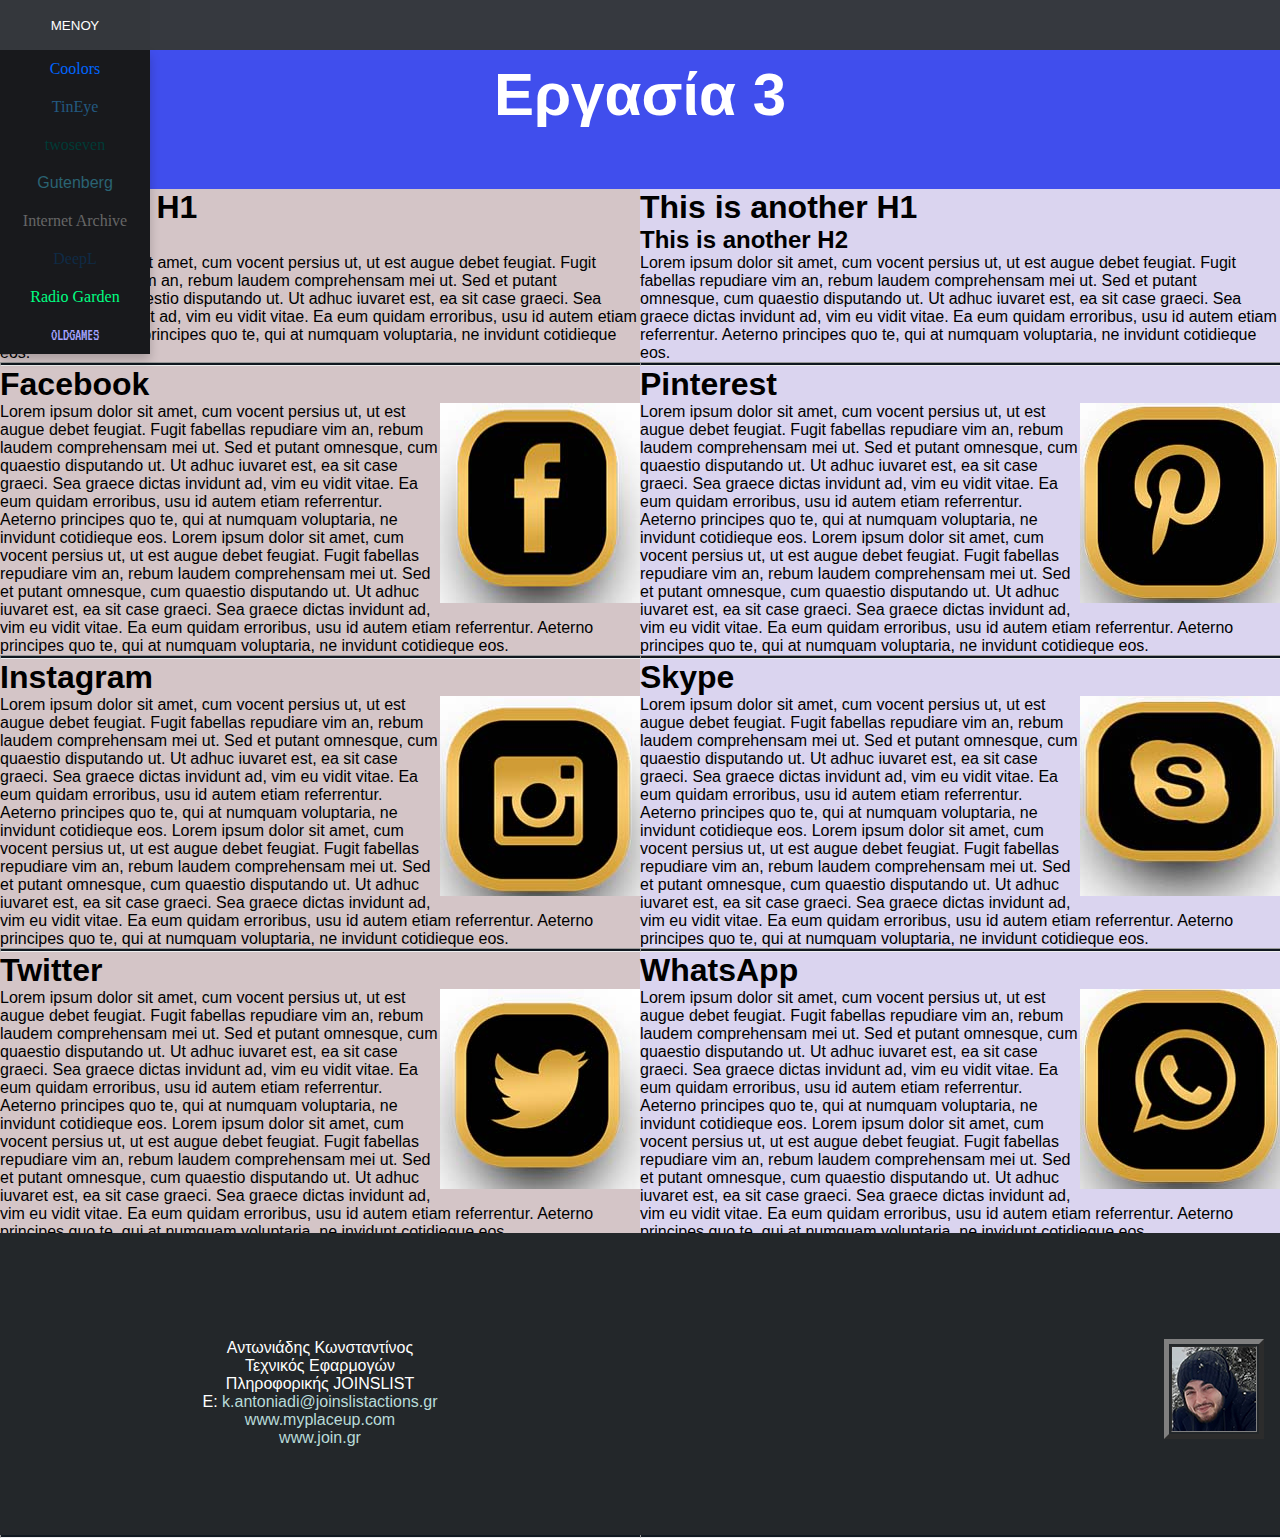
<file: Split Screen Blog/index.html>
<!DOCTYPE html>
<html lang="el">

<head>
    <meta charset="UTF-8">
    <meta name="viewport" content="width=device-width, initial-scale=1.0">
    <meta http-equiv="X-UA-Compatible" content="ie=edge">
    <link rel="stylesheet" href="css/main.css" type="text/css" />
    <link rel="preconnect" href="https://fonts.googleapis.com">
    <link rel="preconnect" href="https://fonts.gstatic.com" crossorigin>
    <link href="https://fonts.googleapis.com/css2?family=VT323&display=swap" rel="stylesheet">
    <title>CSC HTML-CSS</title>
</head>

<body>

    <nav class="navDefault">
        <div class="dropdown">
            <button>Μενού</button>

            <ul class="dropdownMenu">
                <li class="dropdownItem"><a href="https://coolors.co/" target="_blank" class="dropdownLink"><span
                            style="font-family: Inter; color: #0066ff">Coolors</span></a></li>
                <li class="dropdownItem"><a href="https://tineye.com/" target="_blank" class="dropdownLink"><span
                            style="font-family: Rokkitt; color: #235a81">TinEye</span></a></li>
                <li class="dropdownItem"><a href="https://twoseven.xyz/" target="_blank" class="dropdownLink"><span
                            style="font-family: Segoe UI; color: #003b36">twoseven</span></a></li>
                <li class="dropdownItem"><a href="https://www.gutenberg.org/" target="_blank" class="dropdownLink"><span
                            style="font-family: Helvetica; color: #2a6373">Gutenberg</span></a></li>
                <li class="dropdownItem"><a href="http://archive.org/" target="_blank" class="dropdownLink"><span
                            style="font-family: Segoe UI; color: #666666">Internet Archive</span></a></li>
                <li class="dropdownItem"><a href="https://www.deepl.com/translator" target="_blank"
                        class="dropdownLink"><span style="font-family: Segoe UI; color: #0f2b46">DeepL</span></a></li>
                <li class="dropdownItem"><a href="http://radio.garden/visit" target="_blank" class="dropdownLink"><span
                            style="font-family: Segoe UI; color: #00ff82">Radio Garden</span></a></li>
                <li class="dropdownItem"><a href="https://oldgamesdownload.com/" target="_blank"
                        class="dropdownLink"><span style="font-family: VT323; color: #a4a4ff">OLDGAMES</span></a></li>
            </ul>
        </div>
    </nav>


    <div class="header">
        <h1>Εργασία 3</h1>
    </div>

    <div class="container">
        <div class="left">
            <h1>This is an H1</h1>
            <h2>This is an H2</h2>
            <p>Lorem ipsum dolor sit amet, cum vocent persius ut, ut est augue debet feugiat. Fugit fabellas repudiare
                vim an, rebum laudem comprehensam mei ut. Sed et putant omnesque, cum quaestio disputando ut. Ut adhuc
                iuvaret est, ea sit case graeci. Sea graece dictas invidunt ad, vim eu vidit vitae. Ea eum quidam
                erroribus, usu id autem etiam referrentur. Aeterno principes quo te, qui at numquam voluptaria, ne
                invidunt cotidieque eos.</p>

            <hr style="width: 100%;height:2px;border-width:8;color:gray;background-color:#101820FF;">

            <h1>Facebook</h1>
            <img align="right" src="img/fb.png">
            <p class="color2">Lorem ipsum dolor sit amet, cum vocent persius ut, ut est augue debet feugiat. Fugit
                fabellas repudiare vim an, rebum laudem comprehensam mei ut. Sed et putant omnesque, cum quaestio
                disputando ut. Ut adhuc iuvaret est, ea sit case graeci. Sea graece dictas invidunt ad, vim eu vidit
                vitae. Ea eum quidam erroribus, usu id autem etiam referrentur. Aeterno principes quo te, qui at numquam
                voluptaria, ne invidunt cotidieque eos.
                Lorem ipsum dolor sit amet, cum vocent persius ut, ut est augue debet feugiat. Fugit fabellas repudiare
                vim an, rebum laudem comprehensam mei ut. Sed et putant omnesque, cum quaestio disputando ut. Ut adhuc
                iuvaret est, ea sit case graeci. Sea graece dictas invidunt ad, vim eu vidit vitae. Ea eum quidam
                erroribus, usu id autem etiam referrentur. Aeterno principes quo te, qui at numquam voluptaria, ne
                invidunt cotidieque eos.</p>

            <hr style="width: 100%;height:2px;border-width:8;color:gray;background-color:#101820FF;">


            <h1>Instagram</h1>
            <img align="right" src="img/ig.jpg">
            <p class="color2">Lorem ipsum dolor sit amet, cum vocent persius ut, ut est augue debet feugiat. Fugit
                fabellas repudiare vim an, rebum laudem comprehensam mei ut. Sed et putant omnesque, cum quaestio
                disputando ut. Ut adhuc iuvaret est, ea sit case graeci. Sea graece dictas invidunt ad, vim eu vidit
                vitae. Ea eum quidam erroribus, usu id autem etiam referrentur. Aeterno principes quo te, qui at numquam
                voluptaria, ne invidunt cotidieque eos. Lorem ipsum dolor sit amet, cum vocent persius ut, ut est augue
                debet feugiat. Fugit fabellas repudiare vim an, rebum laudem comprehensam mei ut. Sed et putant
                omnesque, cum quaestio disputando ut. Ut adhuc iuvaret est, ea sit case graeci. Sea graece dictas
                invidunt ad, vim eu vidit vitae. Ea eum quidam erroribus, usu id autem etiam referrentur. Aeterno
                principes quo te, qui at numquam voluptaria, ne invidunt cotidieque eos. </p>


            <hr style="width: 100%;height:2px;border-width:8;color:gray;background-color:#101820FF;">

            <h1>Twitter</h1>
            <img align="right" src="img/tw.jpg">
            <p class="color2">Lorem ipsum dolor sit amet, cum vocent persius ut, ut est augue debet feugiat. Fugit
                fabellas repudiare vim an, rebum laudem comprehensam mei ut. Sed et putant omnesque, cum quaestio
                disputando ut. Ut adhuc iuvaret est, ea sit case graeci. Sea graece dictas invidunt ad, vim eu vidit
                vitae. Ea eum quidam erroribus, usu id autem etiam referrentur. Aeterno principes quo te, qui at numquam
                voluptaria, ne invidunt cotidieque eos.
                Lorem ipsum dolor sit amet, cum vocent persius ut, ut est augue debet feugiat. Fugit fabellas repudiare
                vim an, rebum laudem comprehensam mei ut. Sed et putant omnesque, cum quaestio disputando ut. Ut adhuc
                iuvaret est, ea sit case graeci. Sea graece dictas invidunt ad, vim eu vidit vitae. Ea eum quidam
                erroribus, usu id autem etiam referrentur. Aeterno principes quo te, qui at numquam voluptaria, ne
                invidunt cotidieque eos.</p>

            <hr style="width: 100%;height:2px;border-width:8;color:gray;background-color:#101820FF;">


            <h1>Indeed</h1>
            <img align="right" src="img/in.jpg">
            <p class="color2">Lorem ipsum dolor sit amet, cum vocent persius ut, ut est augue debet feugiat. Fugit
                fabellas repudiare vim an, rebum laudem comprehensam mei ut. Sed et putant omnesque, cum quaestio
                disputando ut. Ut adhuc iuvaret est, ea sit case graeci. Sea graece dictas invidunt ad, vim eu vidit
                vitae. Ea eum quidam erroribus, usu id autem etiam referrentur. Aeterno principes quo te, qui at numquam
                voluptaria, ne invidunt cotidieque eos. Lorem ipsum dolor sit amet, cum vocent persius ut, ut est augue
                debet feugiat. Fugit fabellas repudiare vim an, rebum laudem comprehensam mei ut. Sed et putant
                omnesque, cum quaestio disputando ut. Ut adhuc iuvaret est, ea sit case graeci. Sea graece dictas
                invidunt ad, vim eu vidit vitae. Ea eum quidam erroribus, usu id autem etiam referrentur. Aeterno
                principes quo te, qui at numquam voluptaria, ne invidunt cotidieque eos. </p>


            <hr style="width: 100%;height:2px;border-width:8;color:gray;background-color:#101820FF;">

        </div>

        <div class="right">
            <h1>This is another H1</h1>
            <h2>This is another H2</h2>
            <p>Lorem ipsum dolor sit amet, cum vocent persius ut, ut est augue debet feugiat. Fugit fabellas repudiare
                vim an, rebum laudem comprehensam mei ut. Sed et putant omnesque, cum quaestio disputando ut. Ut adhuc
                iuvaret est, ea sit case graeci. Sea graece dictas invidunt ad, vim eu vidit vitae. Ea eum quidam
                erroribus, usu id autem etiam referrentur. Aeterno principes quo te, qui at numquam voluptaria, ne
                invidunt cotidieque eos.</p>

            <hr style="width: 100%;height:2px;border-width:8;color:gray;background-color:#101820FF;">

            <h1>Pinterest</h1>
            <img align="right" src="img/pint.jpg">
            <p class="color2">Lorem ipsum dolor sit amet, cum vocent persius ut, ut est augue debet feugiat. Fugit
                fabellas repudiare vim an, rebum laudem comprehensam mei ut. Sed et putant omnesque, cum quaestio
                disputando ut. Ut adhuc iuvaret est, ea sit case graeci. Sea graece dictas invidunt ad, vim eu vidit
                vitae. Ea eum quidam erroribus, usu id autem etiam referrentur. Aeterno principes quo te, qui at numquam
                voluptaria, ne invidunt cotidieque eos.
                Lorem ipsum dolor sit amet, cum vocent persius ut, ut est augue debet feugiat. Fugit fabellas repudiare
                vim an, rebum laudem comprehensam mei ut. Sed et putant omnesque, cum quaestio disputando ut. Ut adhuc
                iuvaret est, ea sit case graeci. Sea graece dictas invidunt ad, vim eu vidit vitae. Ea eum quidam
                erroribus, usu id autem etiam referrentur. Aeterno principes quo te, qui at numquam voluptaria, ne
                invidunt cotidieque eos.</p>

            <hr style="width: 100%;height:2px;border-width:8;color:gray;background-color:#101820FF;">


            <h1>Skype</h1>
            <img align="right" src="img/skype.jpg">
            <p class="color2">Lorem ipsum dolor sit amet, cum vocent persius ut, ut est augue debet feugiat. Fugit
                fabellas repudiare vim an, rebum laudem comprehensam mei ut. Sed et putant omnesque, cum quaestio
                disputando ut. Ut adhuc iuvaret est, ea sit case graeci. Sea graece dictas invidunt ad, vim eu vidit
                vitae. Ea eum quidam erroribus, usu id autem etiam referrentur. Aeterno principes quo te, qui at numquam
                voluptaria, ne invidunt cotidieque eos. Lorem ipsum dolor sit amet, cum vocent persius ut, ut est augue
                debet feugiat. Fugit fabellas repudiare vim an, rebum laudem comprehensam mei ut. Sed et putant
                omnesque, cum quaestio disputando ut. Ut adhuc iuvaret est, ea sit case graeci. Sea graece dictas
                invidunt ad, vim eu vidit vitae. Ea eum quidam erroribus, usu id autem etiam referrentur. Aeterno
                principes quo te, qui at numquam voluptaria, ne invidunt cotidieque eos. </p>


            <hr style="width: 100%;height:2px;border-width:8;color:gray;background-color:#101820FF;">

            <h1>WhatsApp</h1>
            <img align="right" src="img/wa.jpg">
            <p class="color2">Lorem ipsum dolor sit amet, cum vocent persius ut, ut est augue debet feugiat. Fugit
                fabellas repudiare vim an, rebum laudem comprehensam mei ut. Sed et putant omnesque, cum quaestio
                disputando ut. Ut adhuc iuvaret est, ea sit case graeci. Sea graece dictas invidunt ad, vim eu vidit
                vitae. Ea eum quidam erroribus, usu id autem etiam referrentur. Aeterno principes quo te, qui at numquam
                voluptaria, ne invidunt cotidieque eos.
                Lorem ipsum dolor sit amet, cum vocent persius ut, ut est augue debet feugiat. Fugit fabellas repudiare
                vim an, rebum laudem comprehensam mei ut. Sed et putant omnesque, cum quaestio disputando ut. Ut adhuc
                iuvaret est, ea sit case graeci. Sea graece dictas invidunt ad, vim eu vidit vitae. Ea eum quidam
                erroribus, usu id autem etiam referrentur. Aeterno principes quo te, qui at numquam voluptaria, ne
                invidunt cotidieque eos.</p>

            <hr style="width: 100%;height:2px;border-width:8;color:gray;background-color:#101820FF;">


            <h1>YouTube</h1>
            <img align="right" src="img/yt.jpg">
            <p class="color2">Lorem ipsum dolor sit amet, cum vocent persius ut, ut est augue debet feugiat. Fugit
                fabellas repudiare vim an, rebum laudem comprehensam mei ut. Sed et putant omnesque, cum quaestio
                disputando ut. Ut adhuc iuvaret est, ea sit case graeci. Sea graece dictas invidunt ad, vim eu vidit
                vitae. Ea eum quidam erroribus, usu id autem etiam referrentur. Aeterno principes quo te, qui at numquam
                voluptaria, ne invidunt cotidieque eos. Lorem ipsum dolor sit amet, cum vocent persius ut, ut est augue
                debet feugiat. Fugit fabellas repudiare vim an, rebum laudem comprehensam mei ut. Sed et putant
                omnesque, cum quaestio disputando ut. Ut adhuc iuvaret est, ea sit case graeci. Sea graece dictas
                invidunt ad, vim eu vidit vitae. Ea eum quidam erroribus, usu id autem etiam referrentur. Aeterno
                principes quo te, qui at numquam voluptaria, ne invidunt cotidieque eos. </p>


            <hr style="width: 100%;height:2px;border-width:8;color:gray;background-color:#101820FF;">

        </div>
    </div>


    <div class="footer">
        <div class="text">
            <p>Αντωνιάδης Κωνσταντίνος <br>
                Τεχνικός Εφαρμογών Πληροφορικής JOINSLIST <br>
                E: <a href="mailto:k.antoniadi@joinslistactions.gr">k.antoniadi@joinslistactions.gr</a> <br>
                <a href="www.myplaceup.com">www.myplaceup.com</a> <br>
                <a href="www.join.gr">www.join.gr</a>
            </p>
        </div>

        <div class="picture">
            <table width="100px" height="100px" border="5px solid black">
                <tr>
                    <td background="img/pic.jpg" rowspan="1"></td>

                </tr>

            </table>

        </div>

    </div>

</body>

</html>
</file>
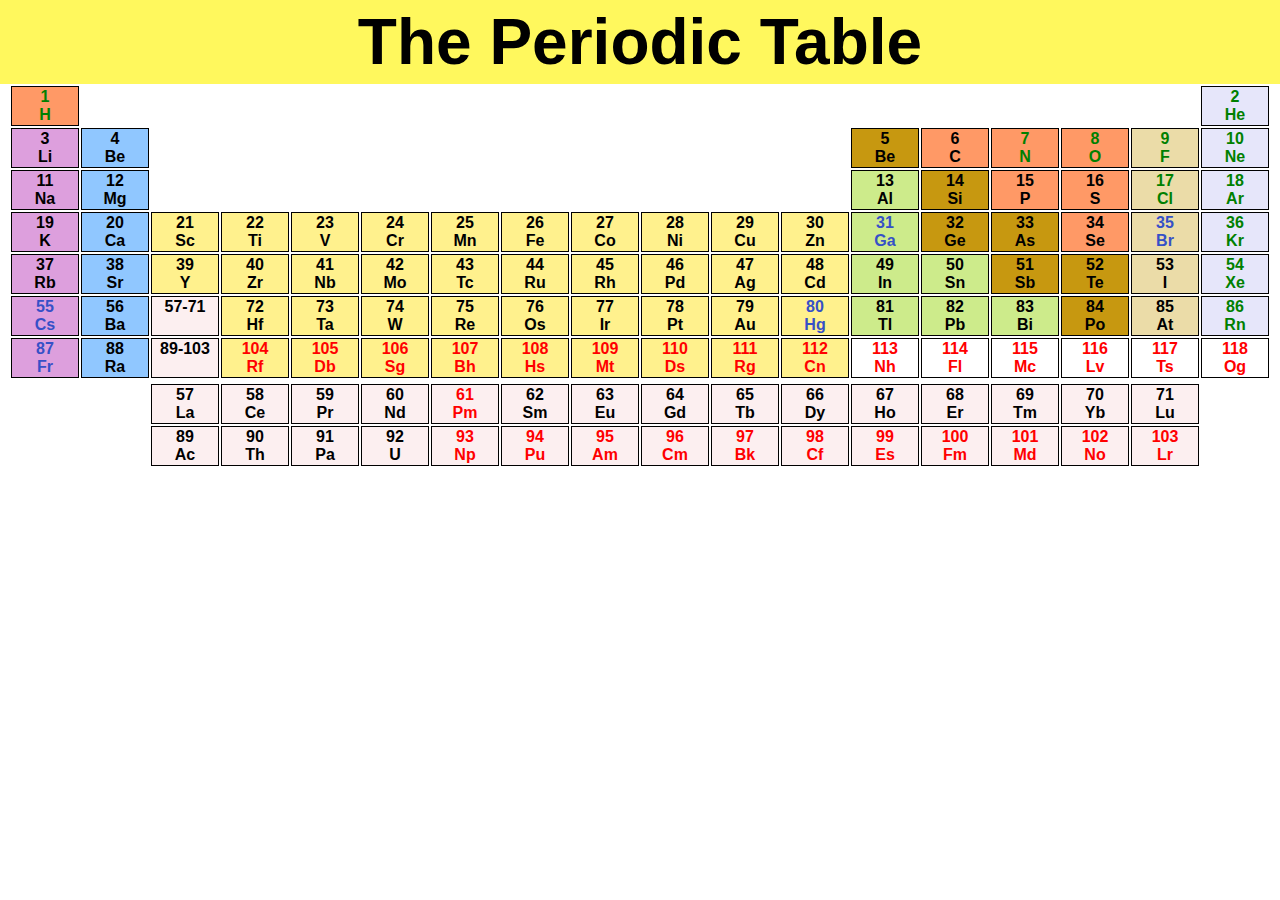
<file: Tables/periodic.html>
<!DOCTYPE html>
<html lang="en">

<head>
    <meta charset="UTF-8">
    <meta http-equiv="X-UA-Compatible" content="IE=edge">
    <meta name="viewport" content="width=device-width, initial-scale=1.0">
    <link rel="stylesheet" href="css/stylePeriodic.css">
    <title>CSC</title>
</head>

<body>

    <center>
        <h1 class="h1">The Periodic Table</h1>
        <table>
            <tr>
                <td class="bg_lightOrange text_green">1<br>H</td>
                <td class="noBorder" colspan="16"></td>
                <td class="bg_babyBlue text_green">2<br>He</td>
            </tr>
            <tr>
                <td class="bg_Pink">3<br>Li</td>
                <td class="bg_lightBlue">4<br>Be</td>
                <td class="noBorder" colspan="10"></td>
                <td class="bg_Gold">5<br>Be</td>
                <td class="bg_lightOrange">6<br>C</td>
                <td class="bg_lightOrange text_green">7<br>N</td>
                <td class="bg_lightOrange text_green">8<br>O</td>
                <td class="bg_lightYellow text_green">9<br>F</td>
                <td class="bg_babyBlue text_green">10<br>Ne</td>
            </tr>
            <tr>
                <td class="bg_Pink">11<br>Na</td>
                <td class="bg_lightBlue">12<br>Mg</td>
                <td class="noBorder" colspan="10"></td>
                <td class="bg_Lime">13<br>Al</td>
                <td class="bg_Gold">14<br>Si</td>
                <td class="bg_lightOrange">15<br>P</td>
                <td class="bg_lightOrange">16<br>S</td>
                <td class="bg_lightYellow text_green">17<br>Cl</td>
                <td class="bg_babyBlue text_green">18<br>Ar</td>
            </tr>
            <tr>
                <td class="bg_Pink">19<br>K</td>
                <td class="bg_lightBlue">20<br>Ca</td>
                <td class="bg_Yellow">21<br>Sc</td>
                <td class="bg_Yellow">22<br>Ti</td>
                <td class="bg_Yellow">23<br>V</td>
                <td class="bg_Yellow">24<br>Cr</td>
                <td class="bg_Yellow">25<br>Mn</td>
                <td class="bg_Yellow">26<br>Fe</td>
                <td class="bg_Yellow">27<br>Co</td>
                <td class="bg_Yellow">28<br>Ni</td>
                <td class="bg_Yellow">29<br>Cu</td>
                <td class="bg_Yellow">30<br>Zn</td>
                <td class="bg_Lime text_blue">31<br>Ga</td>
                <td class="bg_Gold">32<br>Ge</td>
                <td class="bg_Gold">33<br>As</td>
                <td class="bg_lightOrange">34<br>Se</td>
                <td class="bg_lightYellow text_blue">35<br>Br</td>
                <td class="bg_babyBlue text_green">36<br>Kr</td>
            </tr>
            <tr>
                <td class="bg_Pink">37<br>Rb</td>
                <td class="bg_lightBlue">38<br>Sr</td>
                <td class="bg_Yellow">39<br>Y</td>
                <td class="bg_Yellow">40<br>Zr</td>
                <td class="bg_Yellow">41<br>Nb</td>
                <td class="bg_Yellow">42<br>Mo</td>
                <td class="bg_Yellow">43<br>Tc</td>
                <td class="bg_Yellow">44<br>Ru</td>
                <td class="bg_Yellow">45<br>Rh</td>
                <td class="bg_Yellow">46<br>Pd</td>
                <td class="bg_Yellow">47<br>Ag</td>
                <td class="bg_Yellow">48<br>Cd</td>
                <td class="bg_Lime">49<br>In</td>
                <td class="bg_Lime">50<br>Sn</td>
                <td class="bg_Gold">51<br>Sb</td>
                <td class="bg_Gold">52<br>Te</td>
                <td class="bg_lightYellow">53<br>I</td>
                <td class="bg_babyBlue text_green">54<br>Xe</td>
            </tr>
            <tr>
                <td class="bg_Pink text_blue">55<br>Cs</td>
                <td class="bg_lightBlue">56<br>Ba</td>
                <td class="bg_White">57-71<br>&nbsp;</td>
                <td class="bg_Yellow">72<br>Hf</td>
                <td class="bg_Yellow">73<br>Ta</td>
                <td class="bg_Yellow">74<br>W</td>
                <td class="bg_Yellow">75<br>Re</td>
                <td class="bg_Yellow">76<br>Os</td>
                <td class="bg_Yellow">77<br>Ir</td>
                <td class="bg_Yellow">78<br>Pt</td>
                <td class="bg_Yellow">79<br>Au</td>
                <td class="bg_Yellow text_blue">80<br>Hg</td>
                <td class="bg_Lime">81<br>Tl</td>
                <td class="bg_Lime">82<br>Pb</td>
                <td class="bg_Lime">83<br>Bi</td>
                <td class="bg_Gold">84<br>Po</td>
                <td class="bg_lightYellow">85<br>At</td>
                <td class="bg_babyBlue text_green">86<br>Rn</td>
            </tr>
            <tr>
                <td class="bg_Pink text_blue">87<br>Fr</td>
                <td class="bg_lightBlue">88<br>Ra</td>
                <td class="bg_White">89-103<br>&nbsp;</td>
                <td class="bg_Yellow text_color_red">104<br>Rf</td>
                <td class="bg_Yellow text_color_red">105<br>Db</td>
                <td class="bg_Yellow text_color_red">106<br>Sg</td>
                <td class="bg_Yellow text_color_red">107<br>Bh</td>
                <td class="bg_Yellow text_color_red">108<br>Hs</td>
                <td class="bg_Yellow text_color_red">109<br>Mt</td>
                <td class="bg_Yellow text_color_red">110<br>Ds</td>
                <td class="bg_Yellow text_color_red">111<br>Rg</td>
                <td class="bg_Yellow text_color_red">112<br>Cn</td>
                <td class="text_color_red">113<br>Nh</td>
                <td class="text_color_red">114<br>Fl</td>
                <td class="text_color_red">115<br>Mc</td>
                <td class="text_color_red">116<br>Lv</td>
                <td class="text_color_red">117<br>Ts</td>
                <td class="text_color_red">118<br>Og</td>
            </tr>
            <tr>
                <td class="noBorder"></td>
            </tr>
            <tr>
                <td class="noBorder" colspan="2" rowspan="2"></td>
                <td class="bg_White">57<br>La</td>
                <td class="bg_White">58<br>Ce</td>
                <td class="bg_White">59<br>Pr</td>
                <td class="bg_White">60<br>Nd</td>
                <td class="bg_White text_color_red">61<br>Pm</td>
                <td class="bg_White">62<br>Sm</td>
                <td class="bg_White">63<br>Eu</td>
                <td class="bg_White">64<br>Gd</td>
                <td class="bg_White">65<br>Tb</td>
                <td class="bg_White">66<br>Dy</td>
                <td class="bg_White">67<br>Ho</td>
                <td class="bg_White">68<br>Er</td>
                <td class="bg_White">69<br>Tm</td>
                <td class="bg_White">70<br>Yb</td>
                <td class="bg_White">71<br>Lu</td>
                <td class="noBorder" colspan="1" rowspan="1"></td>
            </tr>
            <tr>
                <td class="bg_White">89<br>Ac</td>
                <td class="bg_White">90<br>Th</td>
                <td class="bg_White">91<br>Pa</td>
                <td class="bg_White">92<br>U</td>
                <td class="bg_White text_color_red">93<br>Np</td>
                <td class="bg_White text_color_red">94<br>Pu</td>
                <td class="bg_White text_color_red">95<br>Am</td>
                <td class="bg_White text_color_red">96<br>Cm</td>
                <td class="bg_White text_color_red">97<br>Bk</td>
                <td class="bg_White text_color_red">98<br>Cf</td>
                <td class="bg_White text_color_red">99<br>Es</td>
                <td class="bg_White text_color_red">100<br>Fm</td>
                <td class="bg_White text_color_red">101<br>Md</td>
                <td class="bg_White text_color_red">102<br>No</td>
                <td class="bg_White text_color_red">103<br>Lr</td>
            </tr>
        </table>
    </center>
</body>

</html>
</file>
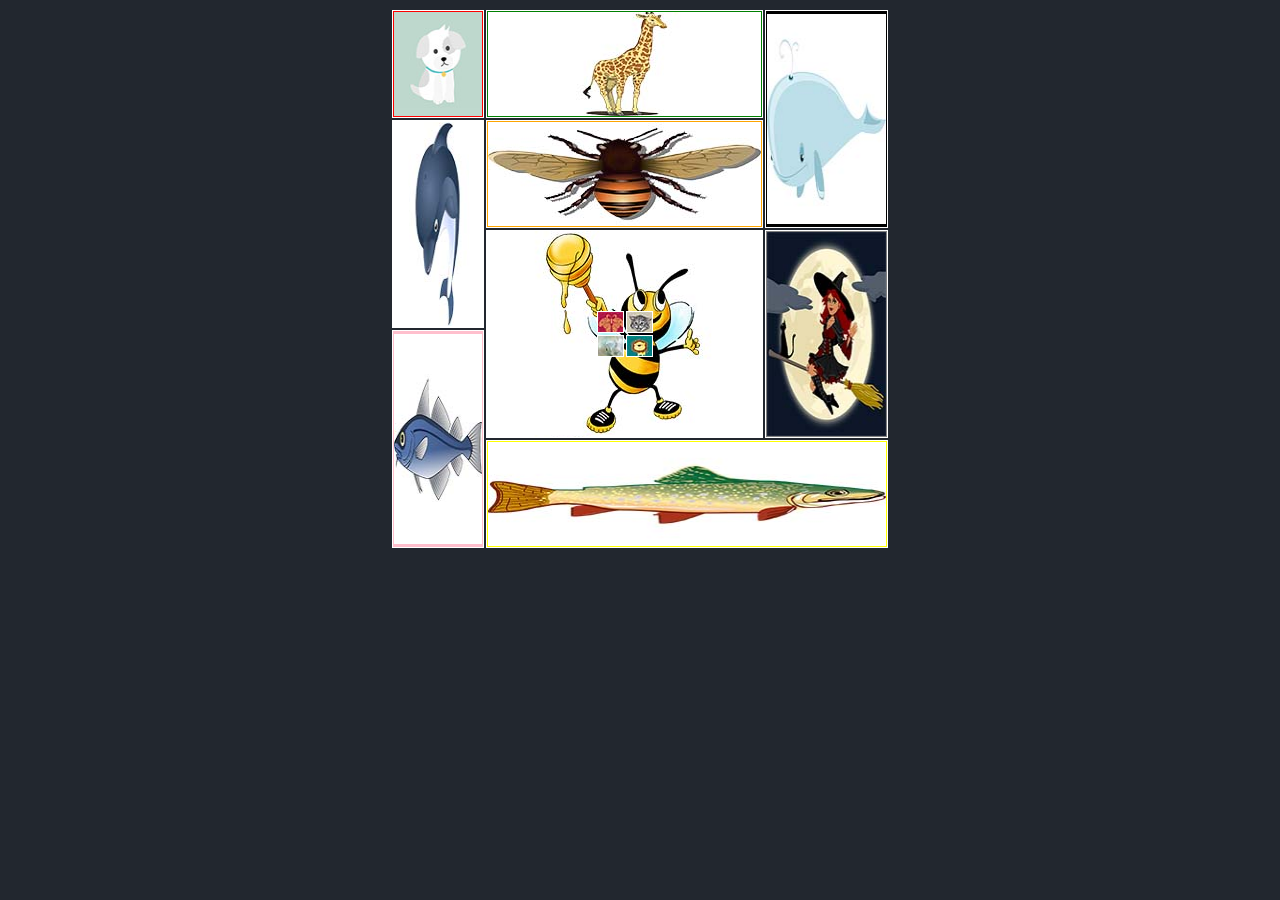
<file: Tables/tableImages.html>
<!DOCTYPE html>
<html lang="en">

<head>
    <meta charset="UTF-8">
    <meta http-equiv="X-UA-Compatible" content="IE=edge">
    <meta name="viewport" content="width=device-width, initial-scale=1.0">
    <link rel="stylesheet" href="css/style.css">
    <title>CSC</title>
</head>

<body>

    <table class="pinakas">
        <tbody>
            <tr>
                <td class="red"><img src="img/dog.jpg" width="94" height="104" alt=""/></td>
                <td class="green"><img src="img/giraffe.jpg" width="273" height="104" alt=""/></td>
                <td class="black" rowspan="2"><img src="img/whale.jpg" width="124" height="210" alt=""/></td>
            </tr>
            <tr>
                <td class="white" rowspan="2"><img src="img/dolphin.jpg" width="94" height="204" alt=""/></td>
                <td class="orange"><img src="img/honeybee1.jpg" width="273" height="104" alt=""/></td>
            </tr>
            <tr>
                <td background="img/honeybee2.jpg" class="purple" rowspan="2"> <!-- Μια άλλη, πιο πρακτική μέθοδος για την εισαγωγή μιας εικόνας φόντου σε ένα κελί !-->
          		<table class="miniPinakas">
                        <tr>
							<td background="img/butterfly.jpg">&nbsp</td>
							<td background="img/cat.jpg">&nbsp</td>
                        </tr>
                        <tr>
                            <td background="img/horse.jpg">&nbsp</td>
                            <td background="img/lion.jpg">&nbsp</td>
                        </tr>
                    </table>
                </td>
                <td class="grey" rowspan="2"><img src="img/witch.jpg" width="124" height="204" alt=""/></td>
            </tr>
            <tr>
                <td class="pink" rowspan="2"><img src="img/fish.jpg" width="94" height="210" alt=""/></td>
            </tr>
            <tr>
                <td class="yellow" colspan="2"><img src="img/trout.jpg" width="399" height="104" alt=""/></td>
            </tr>
        </tbody>
    </table>

</body>

</html>
</file>
<file: Split Screen Blog/css/main.css>
@import url(https://fonts.googleapis.com/css?family=Alegreya+Sans:300);


*,
*:before,
*:after {
  /* box-sizing: inherit; */
  margin: 0;
  padding: 0;
  list-style: 0;
  text-decoration: none;
}

html {
  height: 100%;
  box-sizing: border-box;
}

body {
  position: relative;
  margin: 0;
  min-height: 100%;
  font-family: "Helvetica Neue", Arial, sans-serif;
}

.navDefault {
  position: fixed;
  top: 0;
  left: 0;
  right: 0;
  background-color: #36393f
}

button {
  border: none;
  background-color: #2f3136;
  width: 150px;
  height: 50px;
  color: #fff;
  text-transform: uppercase;
  cursor: pointer;
}

.dropdownMenu {
  list-style: none;
  /* removed list bullet points */
  margin: 0;
  padding: 0;
  position: absolute;
  top: 50px;
  left: 0;
  right: 0;
  z-index: -1;
  /* places dropdown underneath button */
  width: 150px;
  text-align: center;
  box-shadow: 0px 6px 10px 0px rgba(0, 0, 0, 0.2);
  transform: translateY(-100%);
  transition: transform .5s ease-in-out;
}

.dropdownLink {
  text-decoration: none;
  display: block;
  background-color: #18191c;
  color: #4a4a4f;
  padding: 10px 5px;
  transition: background-color .5s ease-in-out, color .5s ease-in-out;
}

.dropdownLink:hover {
  color: #fff;
  background-color: #a0a0a3;
}

.dropdown {
  width: 150px;
  position: relative;
}

.dropdown:hover button {
  background-color: #34373c;

}

.dropdown:hover .dropdownMenu {
  transform: translateY(0);
}

.header {
  position: static;
  padding: 60px;
  text-align: center;
  background: #404eed;
  color: white;
  font-size: 30px;
}

.container {
  display: flex;
  position: static;
}

.left {
  background-color: #D4C5C7;
  height: 116vh;
  width: 110vh;
}

.right {
  background-color: #DAD4EF;
  height: 116vh;
  width: 110vh;
}

.footer {
  display: flex;
  position: absolute;
  right: 0;
  bottom: 1;
  left: 0;
  padding: 1rem;
  height: 30vh;
  background-color: #23272a;
  color: white;
  text-align: center;
}

.text {
  margin: 10vh 0 0 20vh;
}

.picture {
  margin: 10vh 0 0 80vh;
}

a {
  color: #B8DBD9;
}
</file>
<file: Tables/css/stylePeriodic.css>
* {
    margin: auto;
    font-family: Arial, Helvetica, sans-serif;
    font-weight: 600;
}

td {
    width: 5vw;
    border: 1px solid black;
    text-align: center;
}

.noBorder {
    border: none;
}

.h1 {
    background-color: #fff85d;
    padding: 5px;
    font-size: 5vw;
}

.bg_lightOrange {
    background-color: #ff9966;
}

.bg_Pink {
    background-color: #dd9fdd;
}

.bg_lightBlue {
    background-color: #90c7ff;
}

.bg_White {
    background-color: #fceff0;
}

.bg_Yellow {
    background-color: #fff18d;
}

.bg_Gold {
    background-color: #c79810;
}

.bg_Lime {
    background-color: #cdeb8b;
}

.bg_lightYellow {
    background-color: #ebdca8;
}

.bg_babyBlue {
    background-color: #e6e6fa;
}

.text_green {
    color: green;
}

.text_blue {
    color: #3650c7;
}

.text_color_red {
    color: red;
}
</file>
<file: Tables/css/style.css>
body {
    background-color: #22272F;
}

th, td {
    border: 1px solid white;
}

/* Έτσι ώστε να μην αφήνει κενό κάτω από την εικόνα */
img {
	display: block;
	width: 100%;
	
}

table {
    height: 500px;
    width: 500px;
}

.pinakas {
    color: white;
	margin: 0 auto;
}

.miniPinakas {
    margin-left:auto;
    margin-right:auto;
    width: 60px;
    height: 20px;
	position: relative;
}

.red {
    background-color: #FD0100;
    height: 100px;
    width: 100px;
}

.green {
    background-color: #008001;
    height: 100px;
    width: 300px;
}

.black {
    background-color: #000000;
    width: 135px;
}

.white {
    background-color: #FFFFFF;
    color: black;
    height: 200px;
    width: 100px;
}

.orange {
    background-color: #FEA500;
    height: 100px;
    width: 300px;
}

.purple {
    background-color: #81007F;
    height: 200px;
    width: 300px;
}

.grey {
    background-color: #808080;
    color: black;
}

.yellow {
    background-color: #FFFF00;
    color: black;
    height: 100px;
    width: 300px;
}

.pink {
    background-color: #FFBFCD;
    color: black;
    height: 200px;
    width: 100px;
}
.mikroP {
	z-index: 2;
}
</file>
